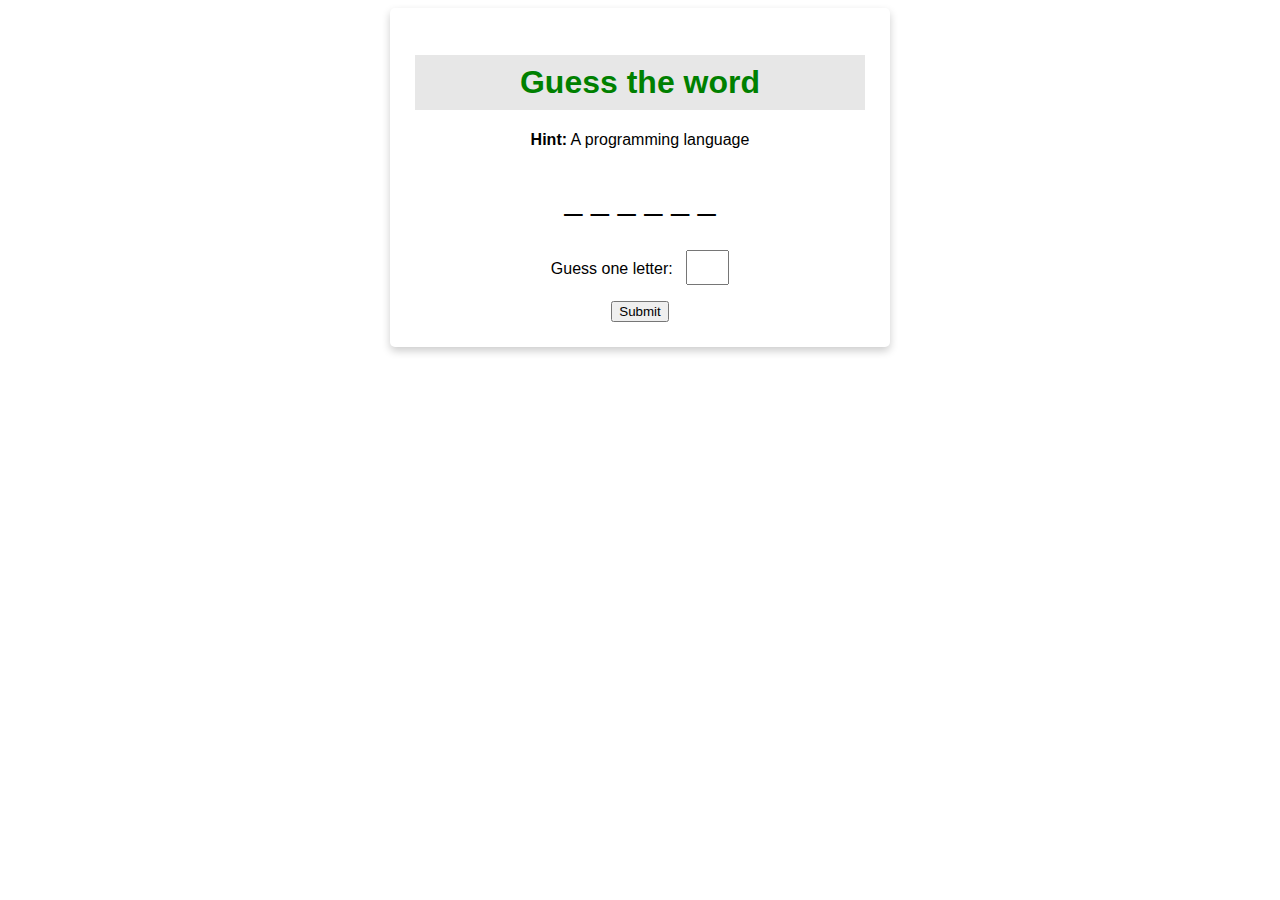
<file: guessgame/index.html>
<!DOCTYPE html>
<html lang="en">

<head>
  <meta charset="UTF-8">
  <meta name="viewport" content="width=device-width, initial-scale=1.0">
  <title>Word Guess Game</title>
  <link rel="stylesheet" href="style.css">
</head>

<body>
  <div class="card">
    <h1>Guess the word</h1>
    <p>
      <b>Hint:</b> A programming language
    </p>
    <p id="displayWord"></p>
    <p>Guess one letter:

      <input type="text" maxlength="1" id="letter-input">
    </p>
    <button onclick="guessLetter()">
      Submit
    </button>
  </div>




  <script src="./app.js"></script>
</body>

</html>
</file>
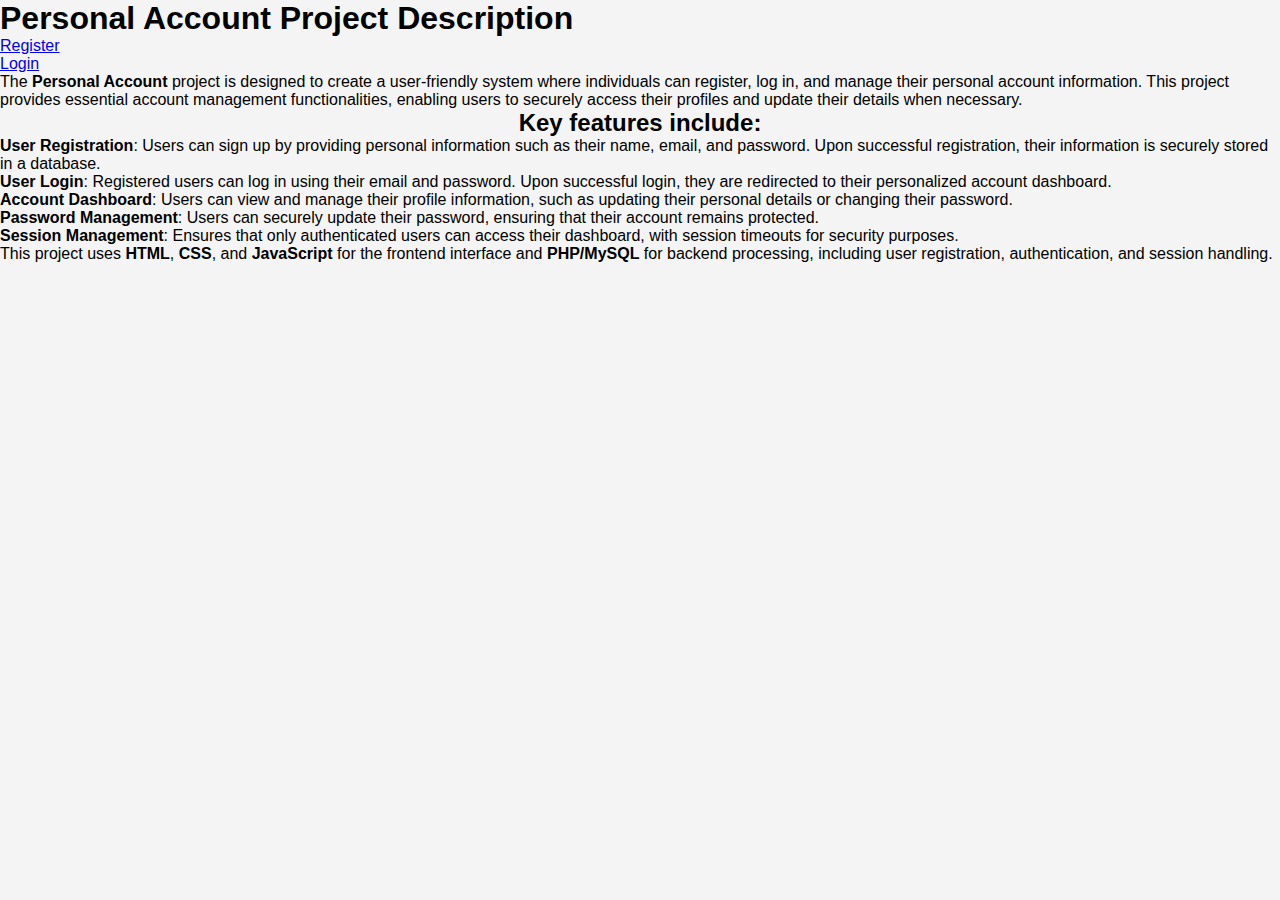
<file: personal-account/index.html>
<!DOCTYPE html>
<html lang="en">

<head>
    <meta charset="UTF-8">
    <meta name="viewport" content="width=device-width, initial-scale=1.0">
    <title>Personal Account</title>
    <link rel="stylesheet" href="style.css">
</head>

<body>
    <h1>Personal Account Project Description</h1>
    <ul>
        <li><a href="./register.html">Register</a></li>
        <li><a href="./login.html">Login</a></li>
    </ul>
    <p>
        The <strong>Personal Account</strong> project is designed to create a user-friendly system where individuals can
        register, log in, and manage their personal account information. This project provides essential account
        management functionalities, enabling users to securely access their profiles and update their details when
        necessary.
    </p>

    <h2>Key features include:</h2>
    <ul>
        <li><strong>User Registration</strong>: Users can sign up by providing personal information such as their name,
            email, and password. Upon successful registration, their information is securely stored in a database.</li>

        <li><strong>User Login</strong>: Registered users can log in using their email and password. Upon successful
            login, they are redirected to their personalized account dashboard.</li>

        <li><strong>Account Dashboard</strong>: Users can view and manage their profile information, such as updating
            their personal details or changing their password.</li>

        <li><strong>Password Management</strong>: Users can securely update their password, ensuring that their account
            remains protected.</li>

        <li><strong>Session Management</strong>: Ensures that only authenticated users can access their dashboard, with
            session timeouts for security purposes.</li>
    </ul>

    <p>
        This project uses <strong>HTML</strong>, <strong>CSS</strong>, and <strong>JavaScript</strong> for the frontend
        interface and <strong>PHP/MySQL</strong> for backend processing, including user registration, authentication,
        and session handling.
    </p>

    <script src="validateForm.js"></script>
</body>

</html>
</file>
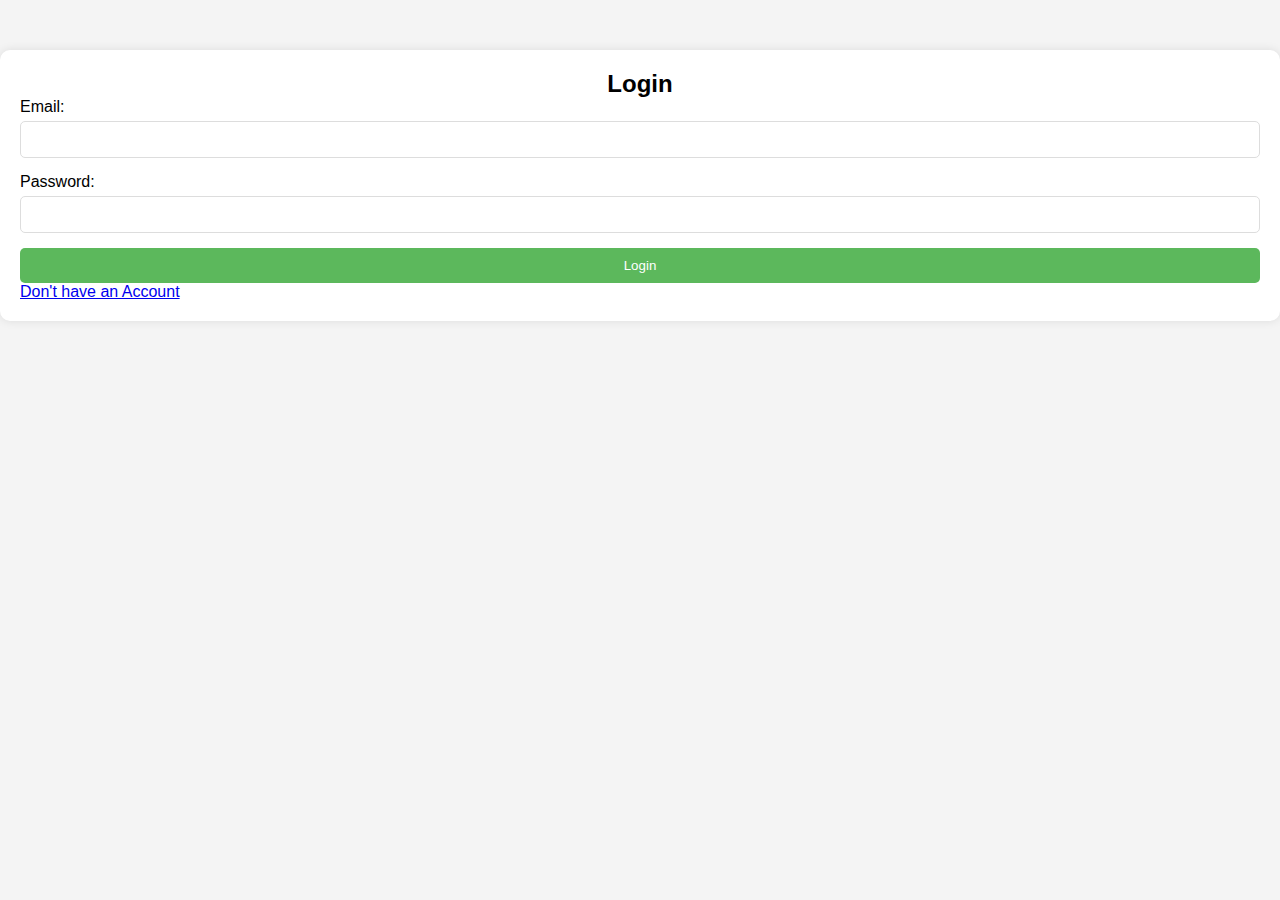
<file: personal-account/login.html>
<!DOCTYPE html>
<html lang="en">
<head>
    <meta charset="UTF-8">
    <meta name="viewport" content="width=device-width, initial-scale=1.0">
    <title>Personal Account</title>
    <link rel="stylesheet" href="style.css">
</head>
<body>



    <!-- Login Form -->
    <div class="form-container">
        <h2>Login</h2>
        <form id="loginForm" action="login.php" method="POST">
            <label for="loginEmail">Email:</label>
            <input type="email" id="loginEmail" name="email" required>

            <label for="loginPassword">Password:</label>
            <input type="password" id="loginPassword" name="password" required>

            <button type="submit">Login</button>
            <a style="margin-block: 5px;" href="./register.html">Don't have an Account</a>
        </form>
    </div>

    <script src="validateForm.js"></script>
</body>
</html>
</file>
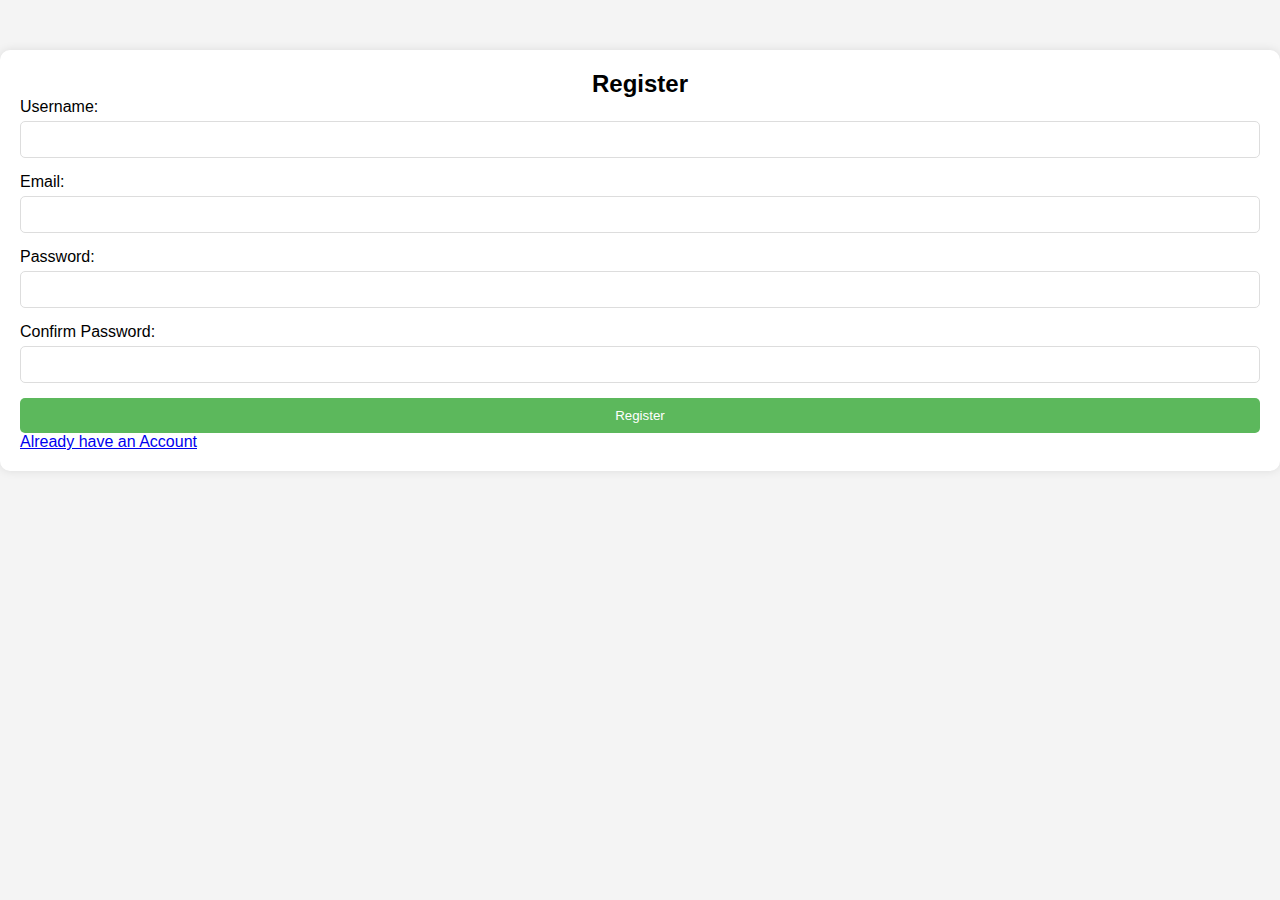
<file: personal-account/register.html>
<!DOCTYPE html>
<html lang="en">
<head>
    <meta charset="UTF-8">
    <meta name="viewport" content="width=device-width, initial-scale=1.0">
    <title>Personal Account</title>
    <link rel="stylesheet" href="style.css">
</head>
<body>

    <!-- Registration Form -->
    <div class="form-container">
        <h2>Register</h2>
        <form id="registerForm" action="register.php" method="POST">
            <label for="username">Username:</label>
            <input type="text" id="username" name="username" required>

            <label for="email">Email:</label>
            <input type="email" id="email" name="email" required>

            <label for="password">Password:</label>
            <input type="password" id="password" name="password" required>

            <label for="confirmPassword">Confirm Password:</label>
            <input type="password" id="confirmPassword" name="confirmPassword" required>

            <button type="submit">Register</button>
            <a style="margin-block: 5px;" href="./login.html">Already have an Account</a>
        </form>
    </div>

    
    

    <script src="validateForm.js"></script>
</body>
</html>
</file>
<file: guessgame/style.css>
/* style.css */

/* Styling for the heading */
h1 {
  background-color: rgb(231, 231, 231);
  color: green;
  font-size: xx-large;
  padding: 2%;
  /* width: 70vh; */
}

/* Style for the card and border  */
.card {
  min-width: 30%;
  width: 50vh;
  min-height: 30vh;
  box-shadow: 0 4px 8px 0 rgba(0, 0, 0, 0.2);
  transition: 0.3s;
  border-radius: 5px;
  margin: auto;
  padding: 2%;
}

/* Font and display style for complete body */
body {
  display: flex;
  text-align: center;
  font-family: "Gill Sans", 
                 "Gill Sans MT", 
                 Calibri, "Trebuchet MS",
               sans-serif;
}

/* Adding style for input box */
input {
  width: 30px;
  padding: 1%;
  font-size: larger;
  text-align: center;
  margin-left: 2%;
}

/* Adding style for display word*/
#displayWord {
  font-size: xx-large;
}
</file>
<file: personal-account/style.css>
* {
  margin: 0;
  padding: 0;
  box-sizing: border-box;
}

body {
  font-family: Arial, sans-serif;
  background-color: #f4f4f4;
}


.form-container {
  margin: 50px auto;
  background-color: white;
  padding: 20px;
  border-radius: 10px;
  box-shadow: 0px 0px 10px rgba(0, 0, 0, 0.1);
}

h2 {
  text-align: center;
}

label {
  display: block;
  margin-bottom: 5px;
}




input {
  width: 100%;
  padding: 10px;
  margin-bottom: 15px;
  border: 1px solid #ddd;
  border-radius: 5px;
}

button {
  width: 100%;
  padding: 10px;
  background-color: #5cb85c;
  color: white;
  border: none;
  border-radius: 5px;
  cursor: pointer;
}

button:hover {
  background-color: #4cae4c;
}
</file>
